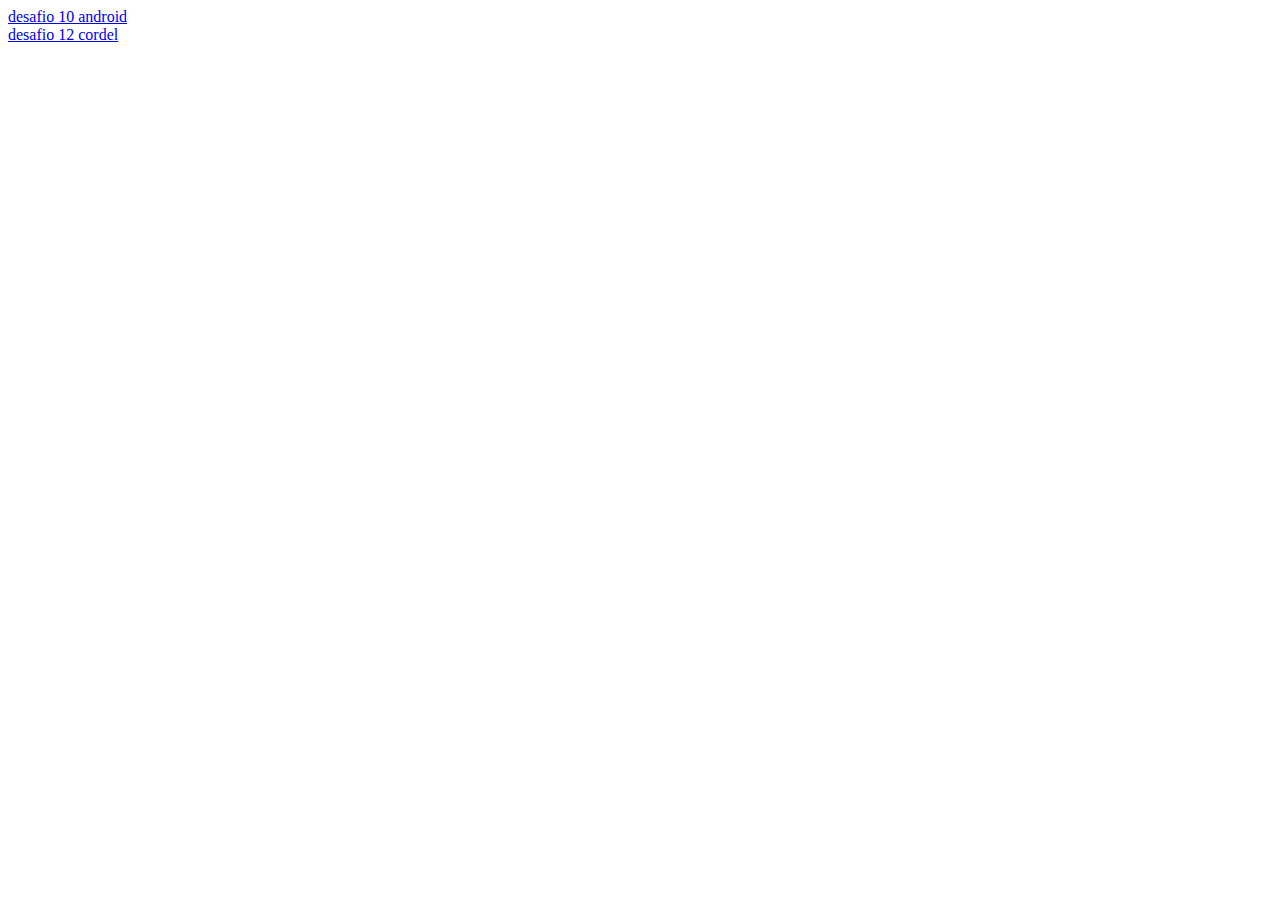
<file: index.html>
<!DOCTYPE html>
<html lang="en">

<head>
    <meta charset="UTF-8">
    <meta http-equiv="X-UA-Compatible" content="IE=edge">
    <meta name="viewport" content="width=device-width, initial-scale=1.0">
    <title>links</title>
</head>

<body>
    <a href="desafio10/android.html">desafio 10 android</a><br>
    <a href="desafio12/cordel.html">desafio 12 cordel</a>
</body>

</html>
</file>
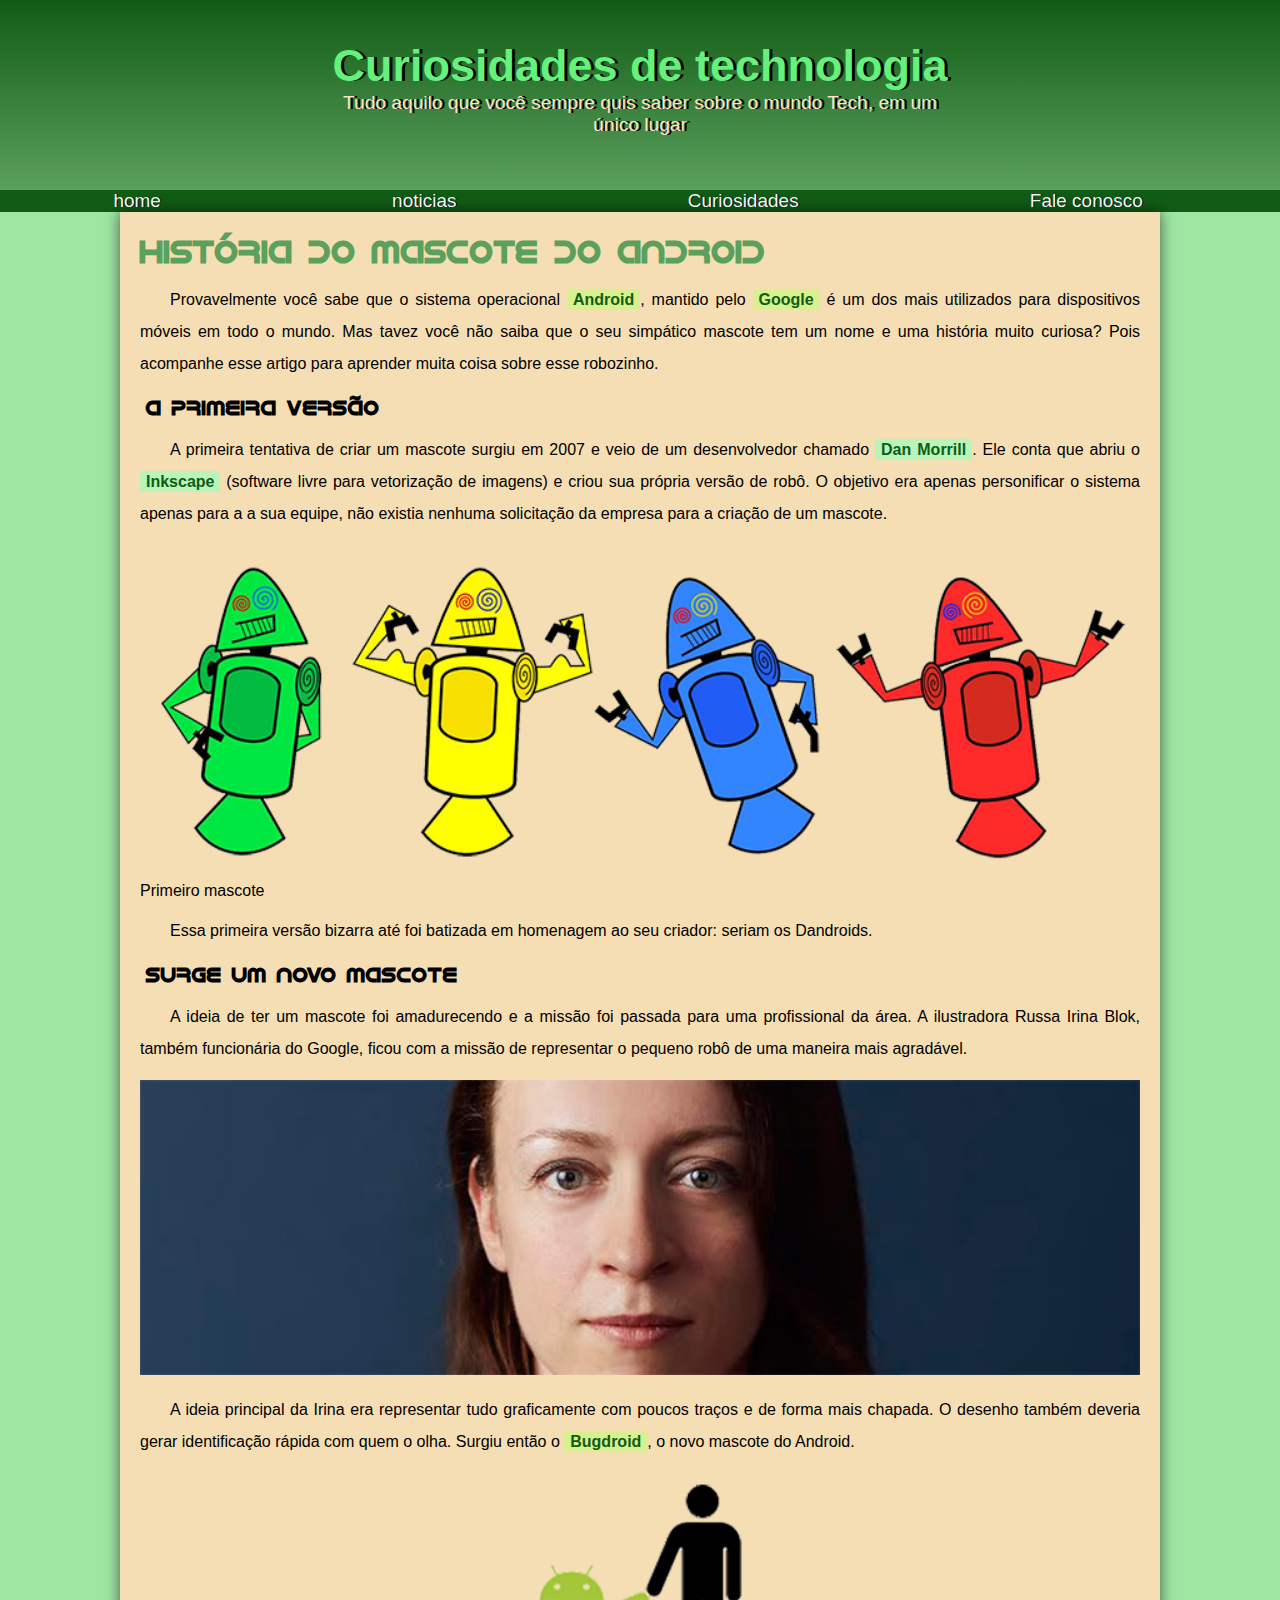
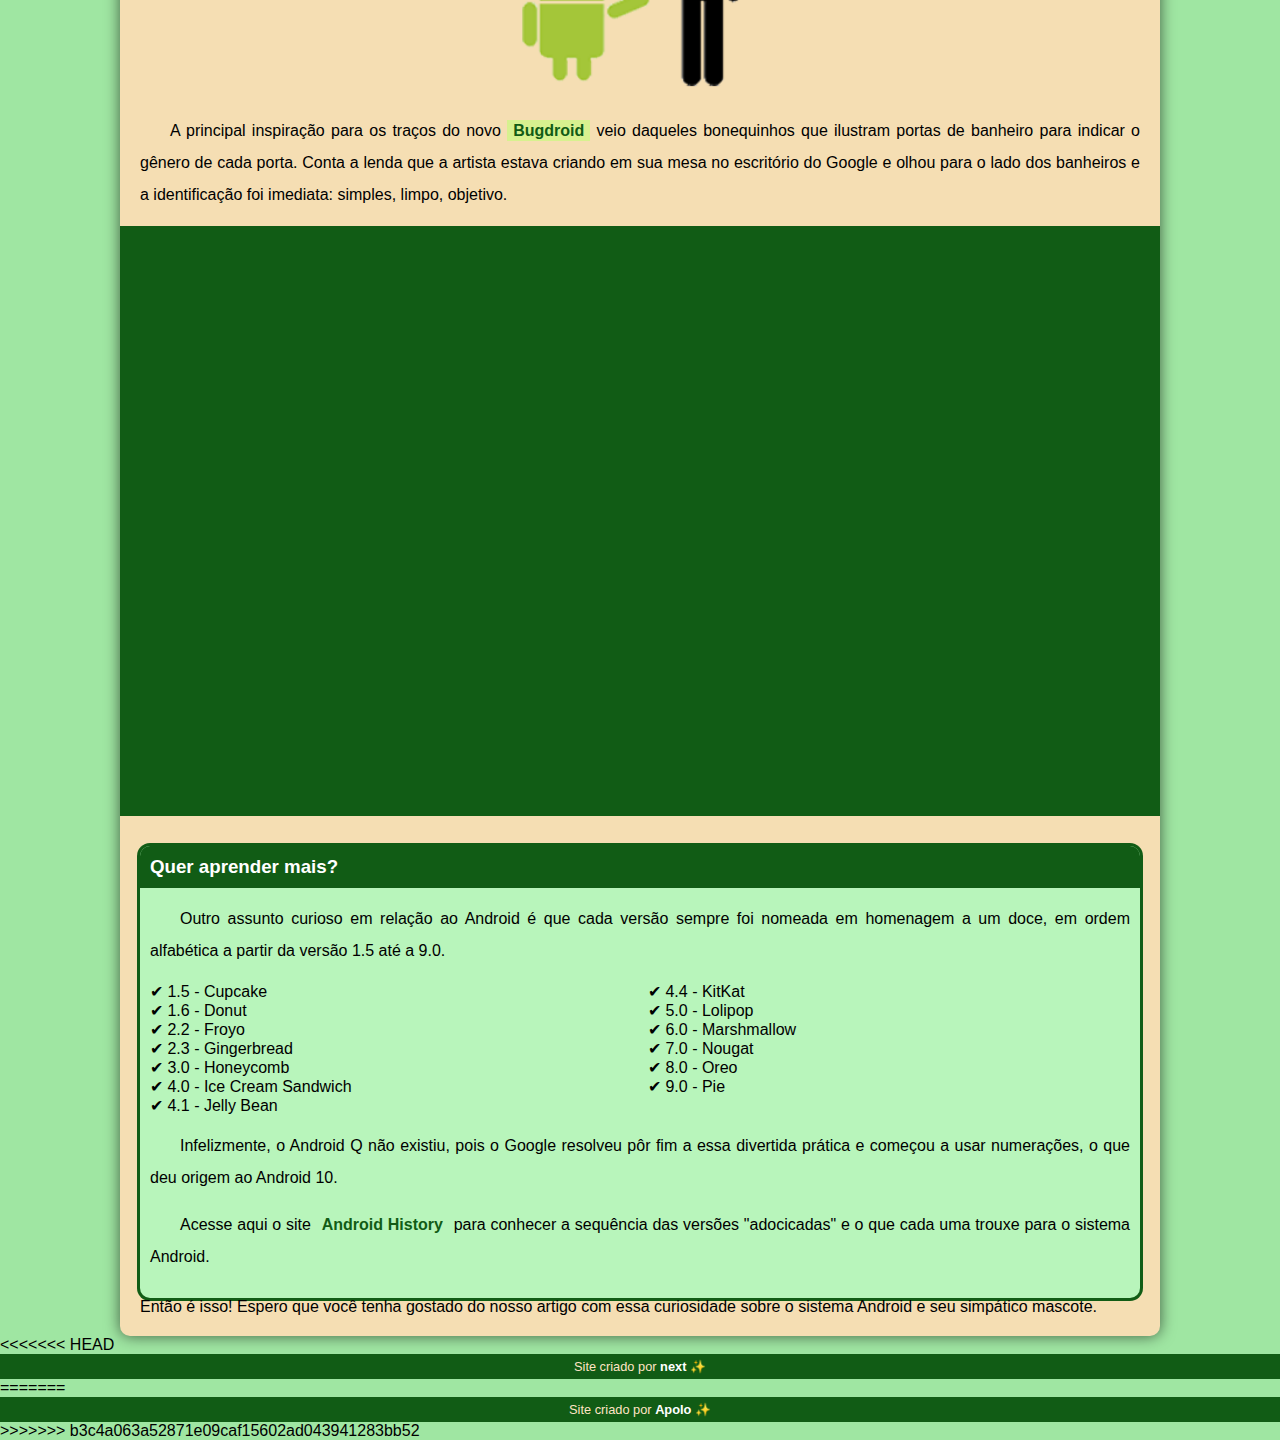
<file: desafio10/android.html>
<!DOCTYPE html>
<html lang="en">

<head>
    <meta charset="UTF-8">
    <meta http-equiv="X-UA-Compatible" content="IE=edge">
    <meta name="viewport" content="width=device-width, initial-scale=1.0">
    <title>Android desafio 10</title>
    <link rel="stylesheet" href="css/style.css">
    <link rel="shortcut icon" href="imagens/favicon.ico" type="image/x-icon">
</head>

<body>
    <header>
        <h1>Curiosidades de technologia</h1>
        <p>Tudo aquilo que você sempre quis saber sobre o mundo Tech, em um único lugar
        </p>
    </header>
    <nav>
        <a href="">home</a>
        <a href="">noticias</a>
        <a href="">Curiosidades</a>
        <a href="">Fale conosco</a>
    </nav>
    <main>
        <article>
            <h1>História do Mascote do Android</h1>

            <p>
                Provavelmente você sabe que o sistema operacional <strong>Android</strong>, mantido pelo
                <strong>Google</strong> é um dos mais utilizados
                para
                dispositivos móveis em todo o mundo. Mas tavez você não saiba que o seu simpático mascote tem um nome e
                uma
                história muito curiosa? Pois acompanhe esse artigo para aprender muita coisa sobre esse robozinho.
            </p>

            <h2>A primeira versão</h2>

            <p>
                A primeira tentativa de criar um mascote surgiu em 2007 e veio de um desenvolvedor chamado <a
                    target="_blank"
                    href="https://github.com/gustavoguanabara/html-css/blob/master/desafios/modulo-02/d010/desafio-android.pdf">Dan
                    Morrill</a>.
                Ele
                conta que abriu o <a href="https://inkscape.org/pt-br/">Inkscape</a> (software livre para vetorização de
                imagens) e criou sua própria versão de
                robô.
                O objetivo era apenas personificar o sistema apenas para a a sua equipe, não existia nenhuma solicitação
                da
                empresa para a criação de um mascote.
            </p>

            <picture>
                <source media="(max-width: 670px)" srcset="imagens/dan-droids-pq.png">
                <img src="imagens/dan-droids.png" alt="">Primeiro mascote</img>
            </picture>




            <p>Essa primeira versão bizarra até foi batizada em homenagem ao seu criador: seriam os Dandroids.</p>

            <h2>Surge um novo mascote</h2>

            <p>
                A ideia de ter um mascote foi amadurecendo e a missão foi passada para uma profissional da área. A
                ilustradora Russa Irina Blok, também funcionária do Google, ficou com a missão de representar o pequeno
                robô
                de uma maneira mais agradável.
            </p>

            <picture>
                <source media="(max-width: 670px)" srcset="imagens/irina-blok-pq.jpg">
                <img src="imagens/irina-blok.jpg" alt=""></img>
            </picture>

            <p>
                A ideia principal da Irina era representar tudo graficamente com poucos traços e de forma mais chapada.
                O
                desenho também deveria gerar identificação rápida com quem o olha. Surgiu então o
                <strong>Bugdroid</strong>, o novo
                mascote
                do Android.
            </p>

            <img class="pp" src="imagens/bugdroid.png" alt=""></img>

            <p>
                A principal inspiração para os traços do novo <strong>Bugdroid</strong> veio daqueles bonequinhos que
                ilustram portas de
                banheiro para indicar o gênero de cada porta. Conta a lenda que a artista estava criando em sua mesa no
                escritório do Google e olhou para o lado dos banheiros e a identificação foi imediata: simples, limpo,
                objetivo.
            </p>

            <div class="video">
                <iframe width="560" height="315" src="https://www.youtube.com/embed/l2UDgpLz20M"
                    title="YouTube video player" frameborder="0"
                    allow="accelerometer; autoplay; clipboard-write; encrypted-media; " allowfullscreen></iframe>
            </div>
            <aside>

                <h3>Quer aprender mais?</h3>

                <p>
                    Outro assunto curioso em relação ao Android é que cada versão sempre foi nomeada em homenagem a um
                    doce,
                    em
                    ordem alfabética a partir da versão 1.5 até a 9.0.
                </p>

                <ul>
                    <li>1.5 - Cupcake</li>
                    <li>1.6 - Donut</li>
                    <li>2.2 - Froyo</li>
                    <li>2.3 - Gingerbread</li>
                    <li>3.0 - Honeycomb</li>
                    <li>4.0 - Ice Cream Sandwich</li>
                    <li>4.1 - Jelly Bean</li>
                    <li>4.4 - KitKat</li>
                    <li>5.0 - Lolipop</li>
                    <li>6.0 - Marshmallow</li>
                    <li>7.0 - Nougat</li>
                    <li>8.0 - Oreo</li>
                    <li>9.0 - Pie</li>
                </ul>

                <p>
                    Infelizmente, o Android Q não existiu, pois o Google resolveu pôr fim a essa divertida prática e
                    começou
                    a
                    usar numerações, o que deu origem ao Android 10.
                </p>

                <p>

                    Acesse aqui o site <a href="https://www.android.com/intl/pt-BR_br/history/">Android History</a> para
                    conhecer a sequência das versões "adocicadas" e o que cada
                    uma
                    trouxe para o sistema Android.
                </p>

            </aside>

            Então é isso! Espero que você tenha gostado do nosso artigo com essa curiosidade sobre o sistema Android e
            seu simpático mascote.

        </article>

    </main>

<<<<<<< HEAD
    <footer>Site criado por <a href="../desafio12/cordel.html" target="_blank" class="istagram">next</a></footer>
=======
    <footer>Site criado por <a href="https://base-boxs.github.io/desafios/desafio12/cordel.html"  class="istagram">Apolo</a></footer>
>>>>>>> b3c4a063a52871e09caf15602ad043941283bb52


    <section></section>

</body>

</html>
</file>
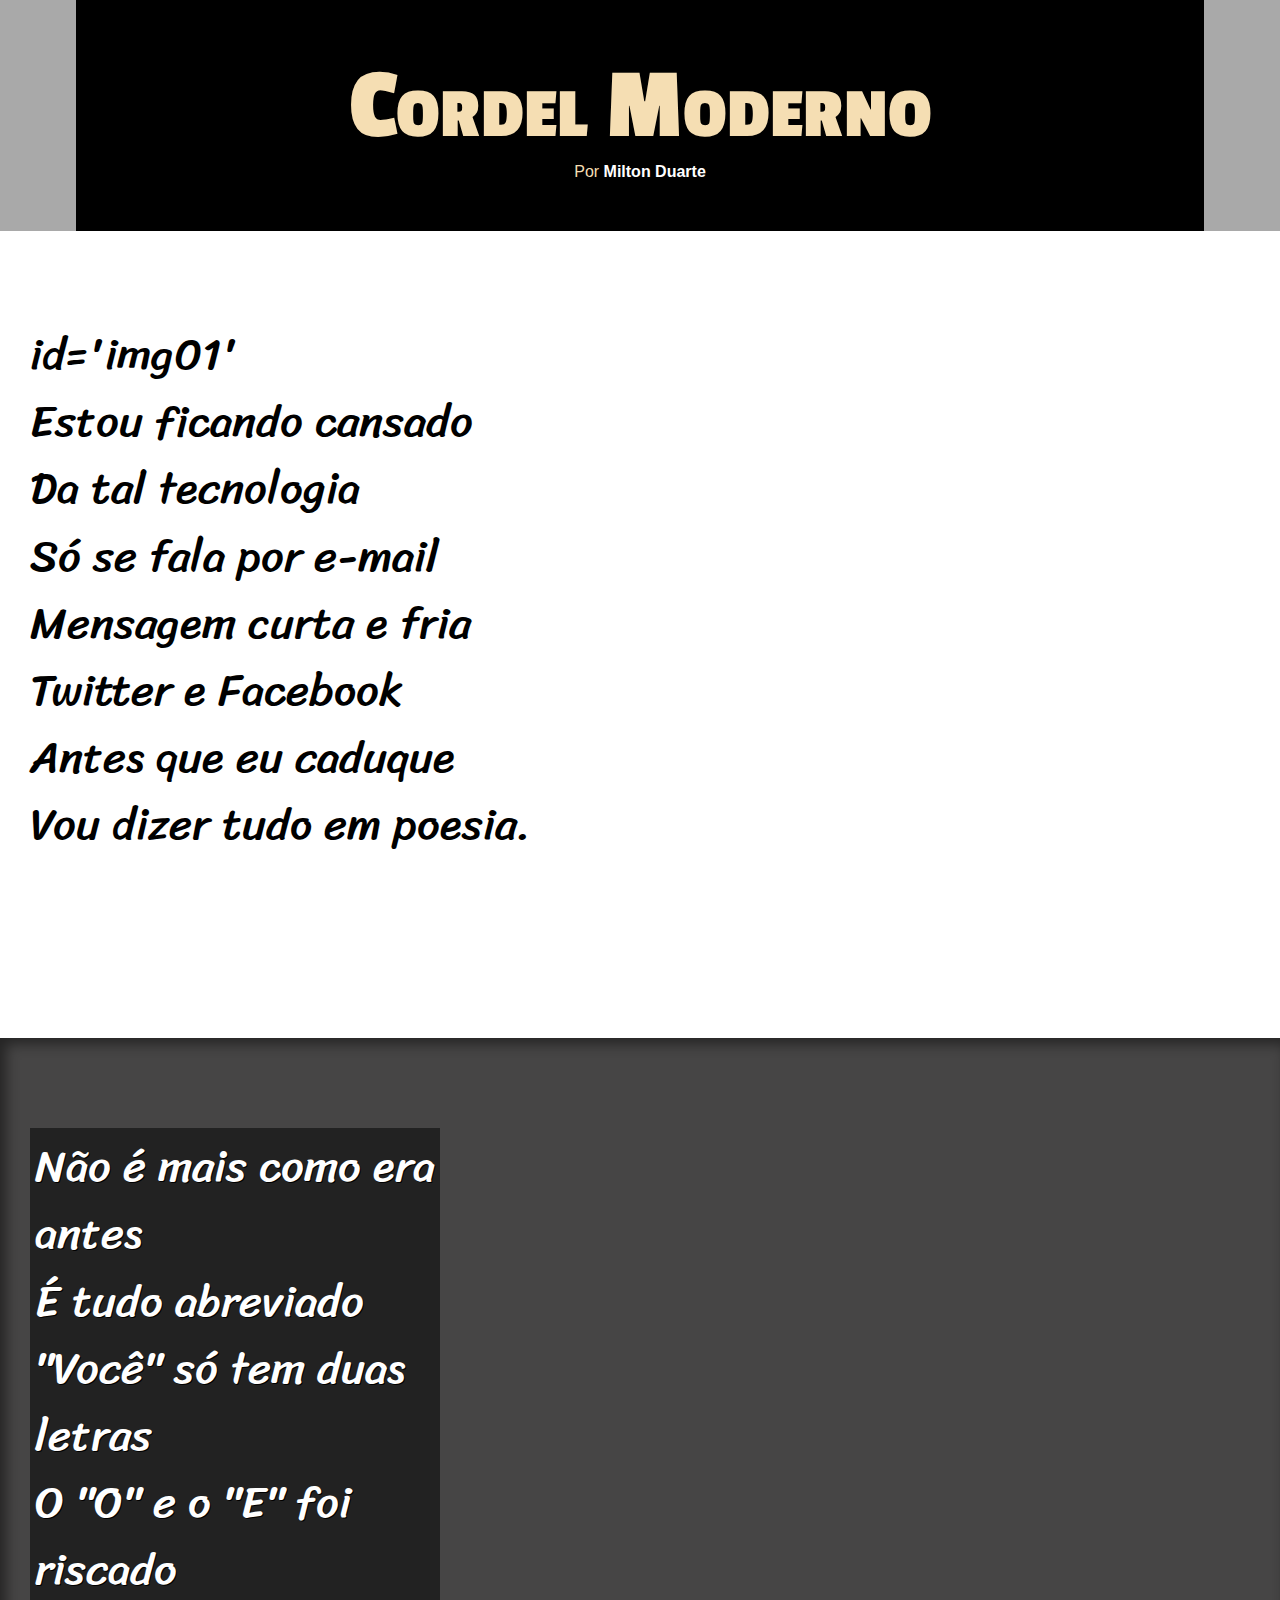
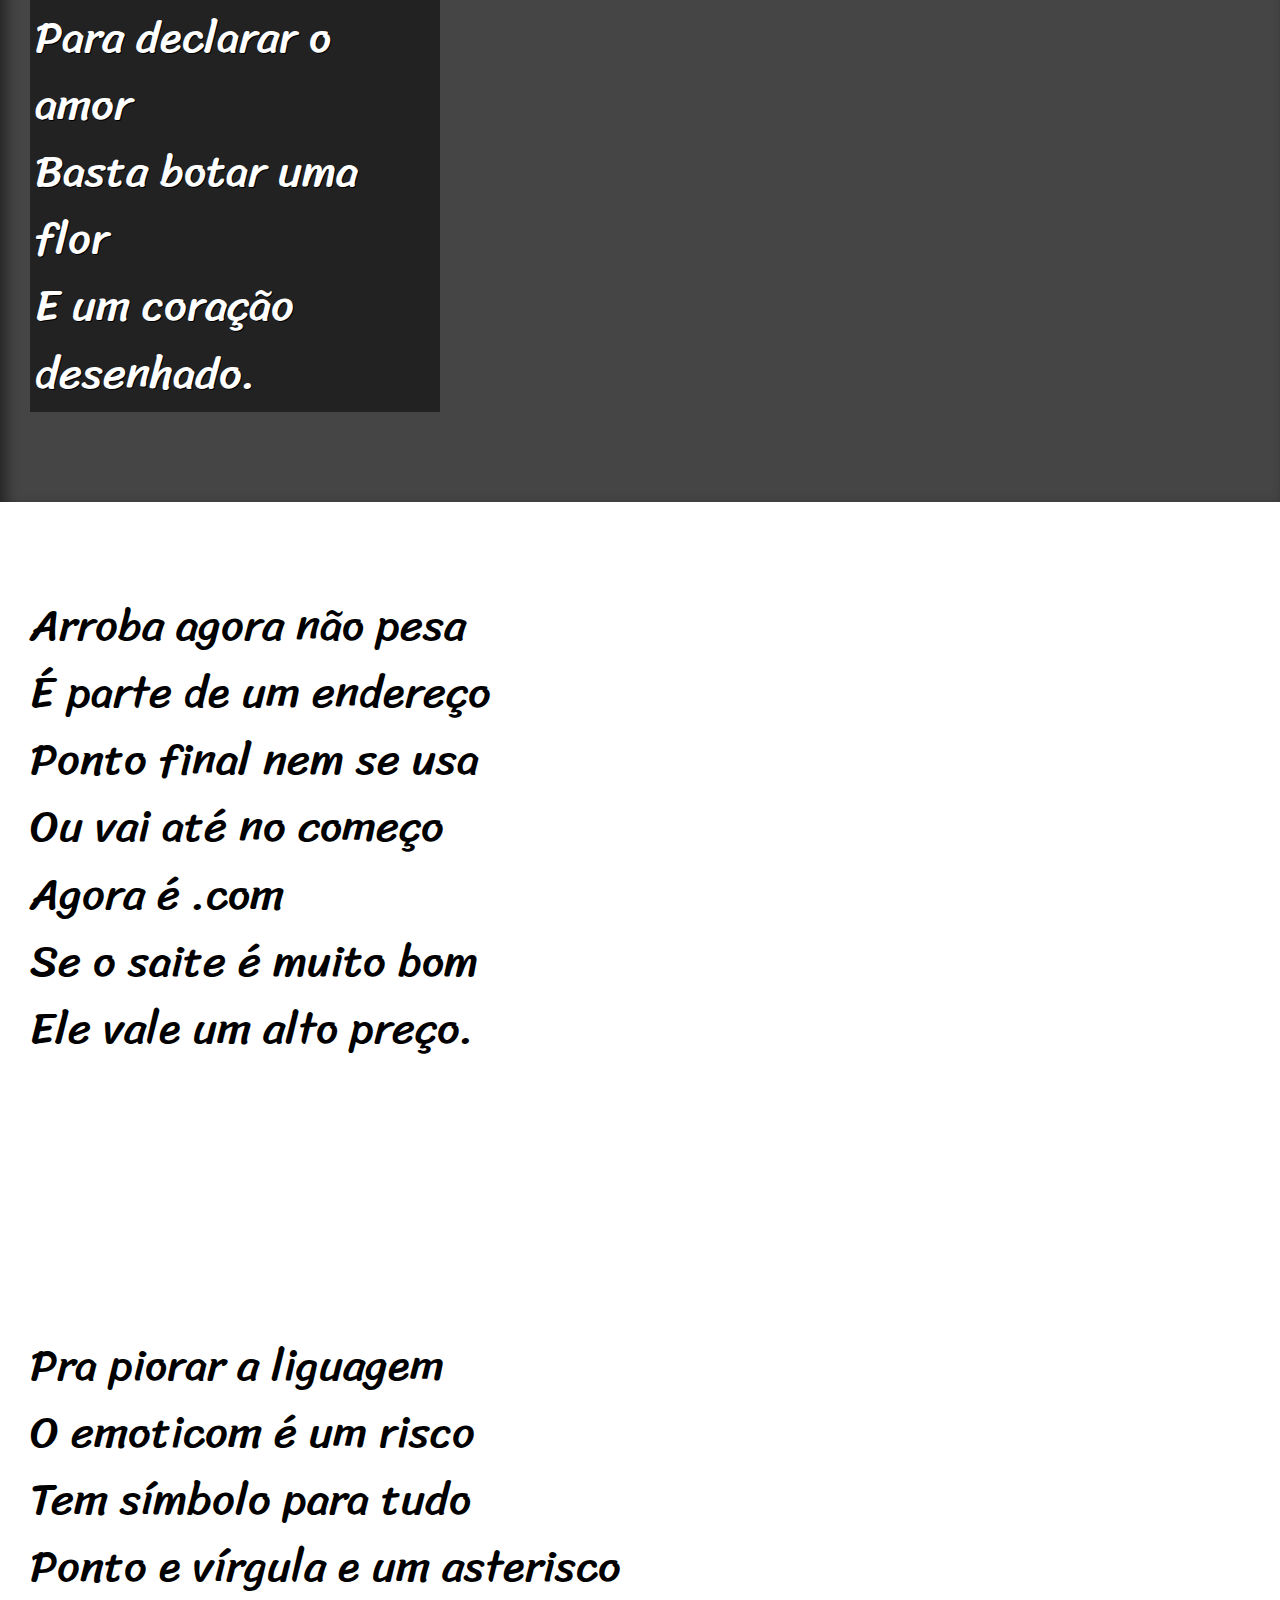
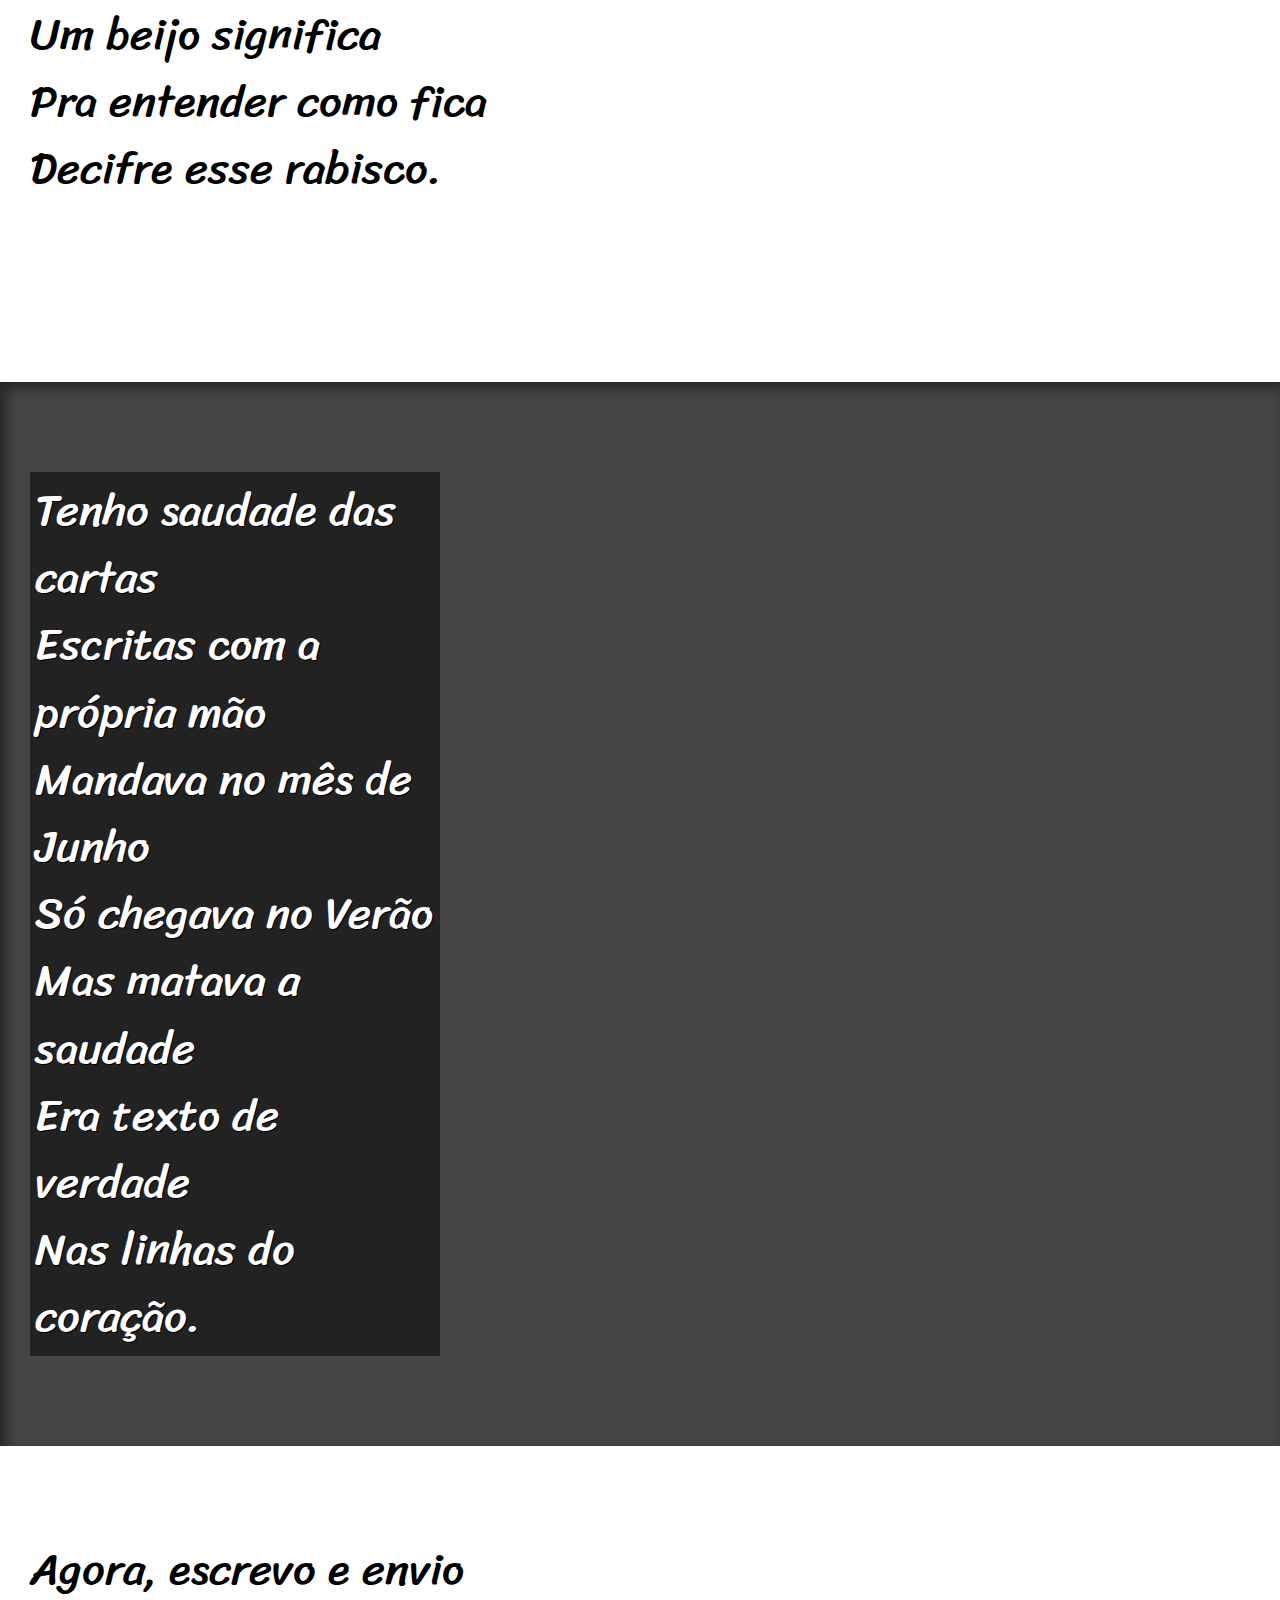
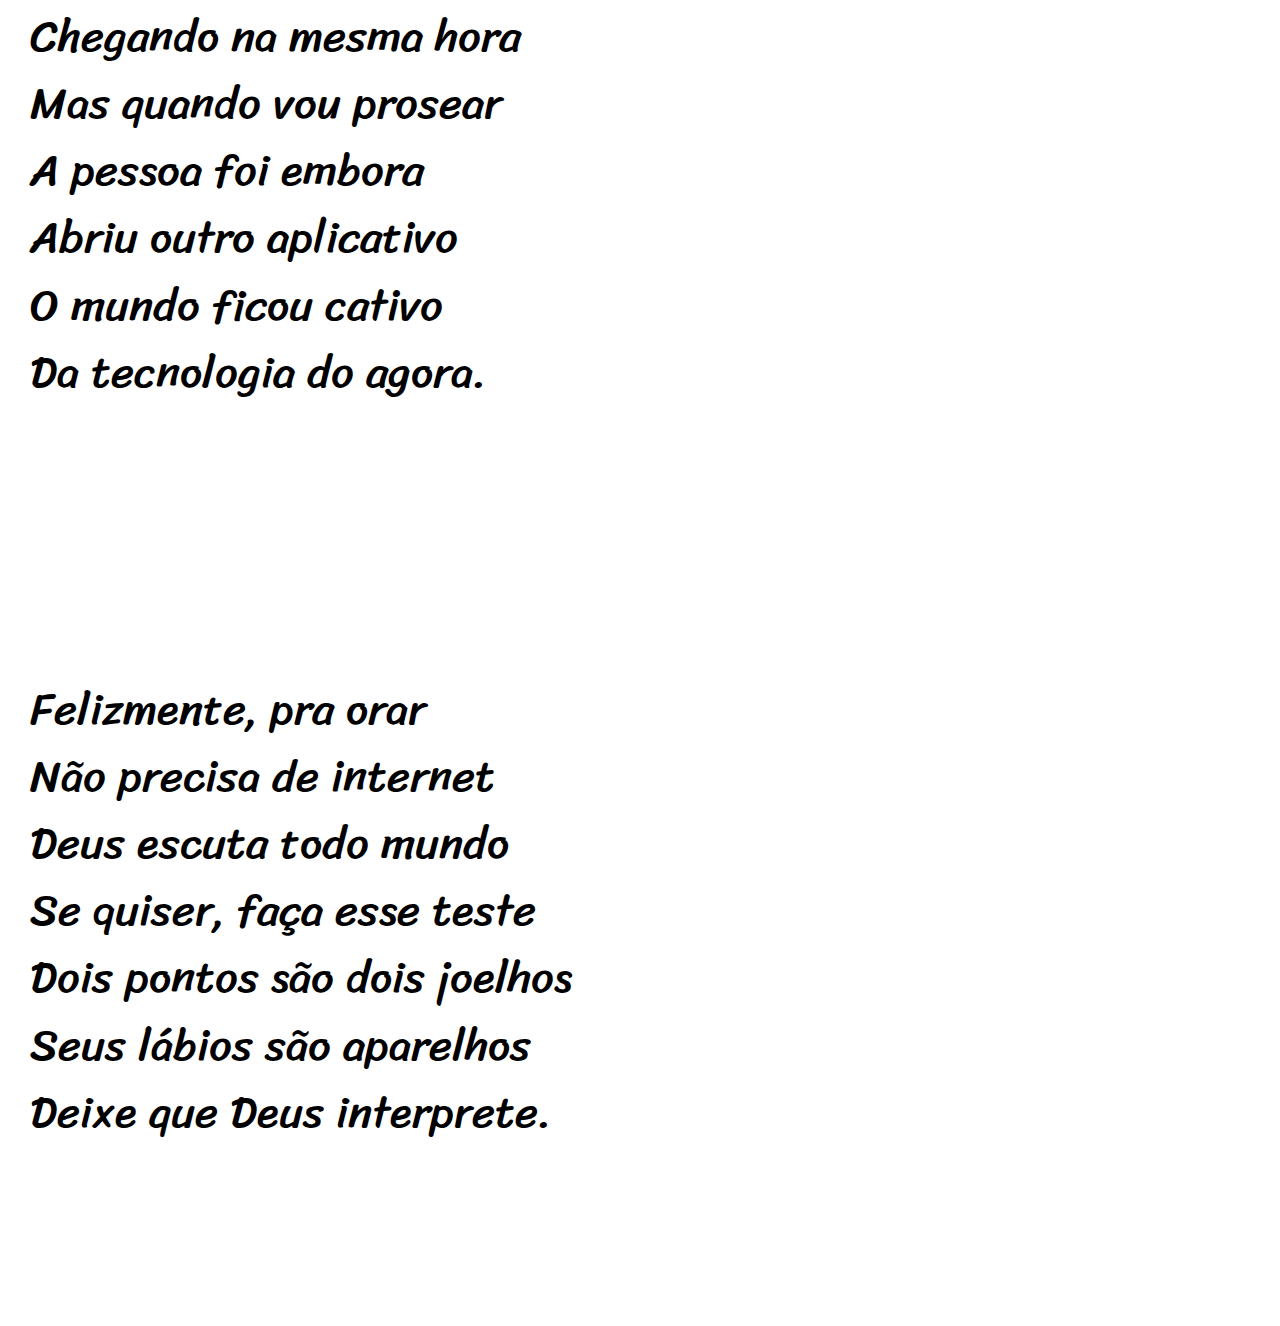
<file: desafio12/cordel.html>
<!DOCTYPE html>
<html lang="en">

<head>
    <meta charset="UTF-8">
    <meta http-equiv="X-UA-Compatible" content="IE=edge">
    <meta name="viewport" content="width=device-width, initial-scale=1.0">
    <title>Cordel</title>
    <link rel="stylesheet" href="estilo/style.css">
</head>

<body>
    <header>
        <h1>Cordel Moderno</h1>
        <p>Por <a class="link" href="https://www.recantodasletras.com.br/poesias/3186743">Milton Duarte</a></p>

    </header>

    <section class="normal" > id='img01'
        <p>
            Estou ficando cansado<br>
            Da tal tecnologia<br>
            Só se fala por e-mail<br>
            Mensagem curta e fria<br>
            Twitter e Facebook<br>
            Antes que eu caduque<br>
            Vou dizer tudo em poesia.
        </p>
    </section>



    <section class="imagem" id='img01'>
        <p>
            Não é mais como era antes<br>
            É tudo abreviado<br>
            "Você" só tem duas letras<br>
            O "O" e o "E" foi riscado<br>
            Para declarar o amor<br>
            Basta botar uma flor<br>
            E um coração desenhado.
        </p>
    </section>



    <section class="normal">
        <p>
            Arroba agora não pesa<br>
            É parte de um endereço<br>
            Ponto final nem se usa<br>
            Ou vai até no começo<br>
            Agora é .com<br>
            Se o saite é muito bom<br>
            Ele vale um alto preço.
        </p>
    </section>

    <section class="normal">
        <p>
            Pra piorar a liguagem<br>
            O emoticom é um risco<br>
            Tem símbolo para tudo<br>
            Ponto e vírgula e um asterisco<br>
            Um beijo significa<br>
            Pra entender como fica<br>
            Decifre esse rabisco.
        </p>
    </section>



    <section class="imagem" id='img02'>
        <p>
            Tenho saudade das cartas<br>
            Escritas com a própria mão<br>
            Mandava no mês de Junho<br>
            Só chegava no Verão<br>
            Mas matava a saudade<br>
            Era texto de verdade<br>
            Nas linhas do coração.
        </p>
    </section>


    <section class="normal">

        <p>
            Agora, escrevo e envio<br>
            Chegando na mesma hora<br>
            Mas quando vou prosear<br>
            A pessoa foi embora<br>
            Abriu outro aplicativo<br>
            O mundo ficou cativo<br>
            Da tecnologia do agora.
        </p>
    </section>

    <section class="normal">
        <p>
            Felizmente, pra orar<br>
            Não precisa de internet<br>
            Deus escuta todo mundo<br>
            Se quiser, faça esse teste<br>
            Dois pontos são dois joelhos<br>
            Seus lábios são aparelhos<br>
            Deixe que Deus interprete.
        </p>
    </section>



</body>

</html>
</file>
<file: desafio10/css/style.css>
@font-face {
    font-family: droid;
    src: url(../fontes/idroid.otf);
}

* {
    margin: 0%;
    padding: 0%;

}

:root {

    --cor0: #9fe6a2;
    --cor1: #B8F5BB;
    --cor2: #7FDB84;
    --cor3: #115C15;
    --cor4: #5ba05d;
    --cor5: ;
    --fonte-padrão: Arial, verdana, Helvetica, sans-serif;
    --fonte-espacial: 'droid', cursive;
}

header {
    background-image: linear-gradient(to bottom, var(--cor3), var(--cor4));
    min-height: 150px;
    text-align: center;
    padding-top: 40px;
}


header>p {
    color: bisque;
    font-family: var(--fonte-padrão);
    font-size: 1.2em;
    max-width: 600px;
    margin: auto;
    text-shadow: 3px 0px 0px black;
    padding-right: 10px;
    padding-left: 10px;
    padding-bottom:50px ;

}

header>h1 {
    color: rgb(100, 241, 124);
    text-shadow: 3px 0px 0px black;
    font-family: 'Gill Sans', 'Gill Sans MT', Calibri, 'Trebuchet MS', sans-serif;
    font-size: 45px;
    transition-duration: 1s;
    transform-style: var(--cor3), var(--cor2);

}

body {
    background-color: var(--cor0);
    font-family: var(--fonte-padrão);
}



nav {
    background-color: var(--cor3);

}

nav>a {
    padding-top: 0%;
    font-size: 19px;
    color: whitesmoke;
    margin: 3cm;
    text-decoration: none;
    text-shadow: 1px 0px 0px black;
    transition-duration: 0.6s;

}


nav>a:hover {
    background-color: #b8f5bbfa;
    color: rgba(214, 62, 62, 0.829);
}

main h1 {
    font-family: var(--fonte-espacial);
    color: var(--cor4);


}

main h2 {
    font-family: var(--fonte-espacial);
    color: black;
    font-size: 1.3em;
    background-image: linear-gradient(to right, var(--cor1) trasparent);
    text-indent: 6px;

}

main {
    background-color: wheat;
    min-width: 300px;
    max-width: 1000px;
    margin: auto;
    padding: 20px;
    border-bottom-left-radius: 10px;
    border-bottom-right-radius: 10px;
    box-shadow: 0px 0px 15px rgba(0, 0, 0, 0.600);



}



main p {
    margin: 15px 0px;
    text-align: justify;
    text-indent: 30px;
    line-height: 2em;
    font-size: 1em;

}

main a {
    text-decoration: none;
    font-weight: bold;
    color: #115C15;
    background-color: var(--cor1);
    padding: 2px 6px;



}

main a:hover {
    text-decoration: underline;
    color: #ff0000;


}


main strong {
    color: #115C15;
    font-weight: bold;
    background-color: #d7f18f;
    padding: 2px 6px;

}



main img {
    width: 100%;
}

main img.pp {

    display: block;
    margin: auto;
    max-width: 350px;

}







footer {
    text-align: center;
    background-color: var(--cor3);
    color: bisque;
    font-size: 0.8em;
    padding: 5px;
}

footer a {
    color: white;
    font-weight: bolder;
    text-decoration: none;

}


aside {
    background-color: var(--cor1);
    padding: 10px;
    border-radius: 10px;
    box-shadow: 0px 0px 0px 3px #115c15;

}

aside>h3 {

    background-color: var(--cor3);
    color: white;
    padding: 10px;
    margin: -10px -10px 0px -10px;
    border-radius: 10px 10px 0px 0px;

}

aside>ul {
    list-style-type: '\2714\00A0';
    list-style-position: inside;
    columns: 2;

}

a.istagram::after {
    content: '\00A0\2728';


}

div.video {
    background-color: var(--cor3);
    padding: 20px;
    margin: 0px -20px 30px -20px;
    position: relative;
    padding-bottom: 59%;
    padding-top: 0%;
}

div.video>iframe {
    position: absolute;
    top: 5%;
    left: 5%;
    width: 90%;
    height: 90%;

}
</file>
<file: desafio12/estilo/style.css>
@charset "UTF-8";
@import url('https://fonts.googleapis.com/css2?family=Passion+One&display=swap');
@import url('https://fonts.googleapis.com/css2?family=Montserrat&display=swap');
@import url('https://fonts.googleapis.com/css2?family=Sriracha&display=swap');

:root {

    --font1: Verdana, Geneva, Tahoma, sans-serif;
    --font2: 'Passion One', cursive;
    --font3: 'Sriracha', cursive;

}


* {
    margin: 0px;
    padding: 0px;

}

html,
body {
    font-family: var(--font1);
    min-height: 100%;
    background-color: darkgrey;

}

header {
    padding: 0cm 0cm 0cm;
    margin: 0cm 2cm 0cm;
    background-color: black;
    color: wheat;
    text-align: center;


}

header>h1 {
    font-family: var(--font2);
    padding-top: 50px;
    font-variant: small-caps;
    font-size: 8vw;
}

header>p {
    padding-bottom: 50px;

}

.link {
    color: white;
    text-decoration: none;
    font-weight: bolder;
}

.link:hover {
    text-decoration: underline;
    background-color: blue;


}

section {
    font-size: 3.5vw;
    font-family: var(--font3);
    line-height: 1.5em;
    padding-top: 10vh;
    padding-bottom: 10vh;
    padding-left: 30px;

}

section.normal {
    background-color: white;
    color: black;

}

section.imagem {
    background-color: rgb(70, 69, 69);
    color: white;
    box-shadow: inset 6px 6px 13px 0px rgba(0, 0, 0, 0.479);
    background-attachment: fixed;

}

section.imagem>p {
    padding: 5px;
    display: inline-block;
    background-color: rgba(0, 0, 0, 0.507);
    width: 400px;
    text-shadow: 1px 1px 0px black;
    
}

section>p {
    padding-bottom: 2em;

}

section#img01 {
    background-image: url(../imagens/background001.jpg);
    background-position: right center;
    background-size: cover;

}

section#img02 {
    background-image: url(../imagens/background002.jpg);
    background-size: cover;

}
</file>
